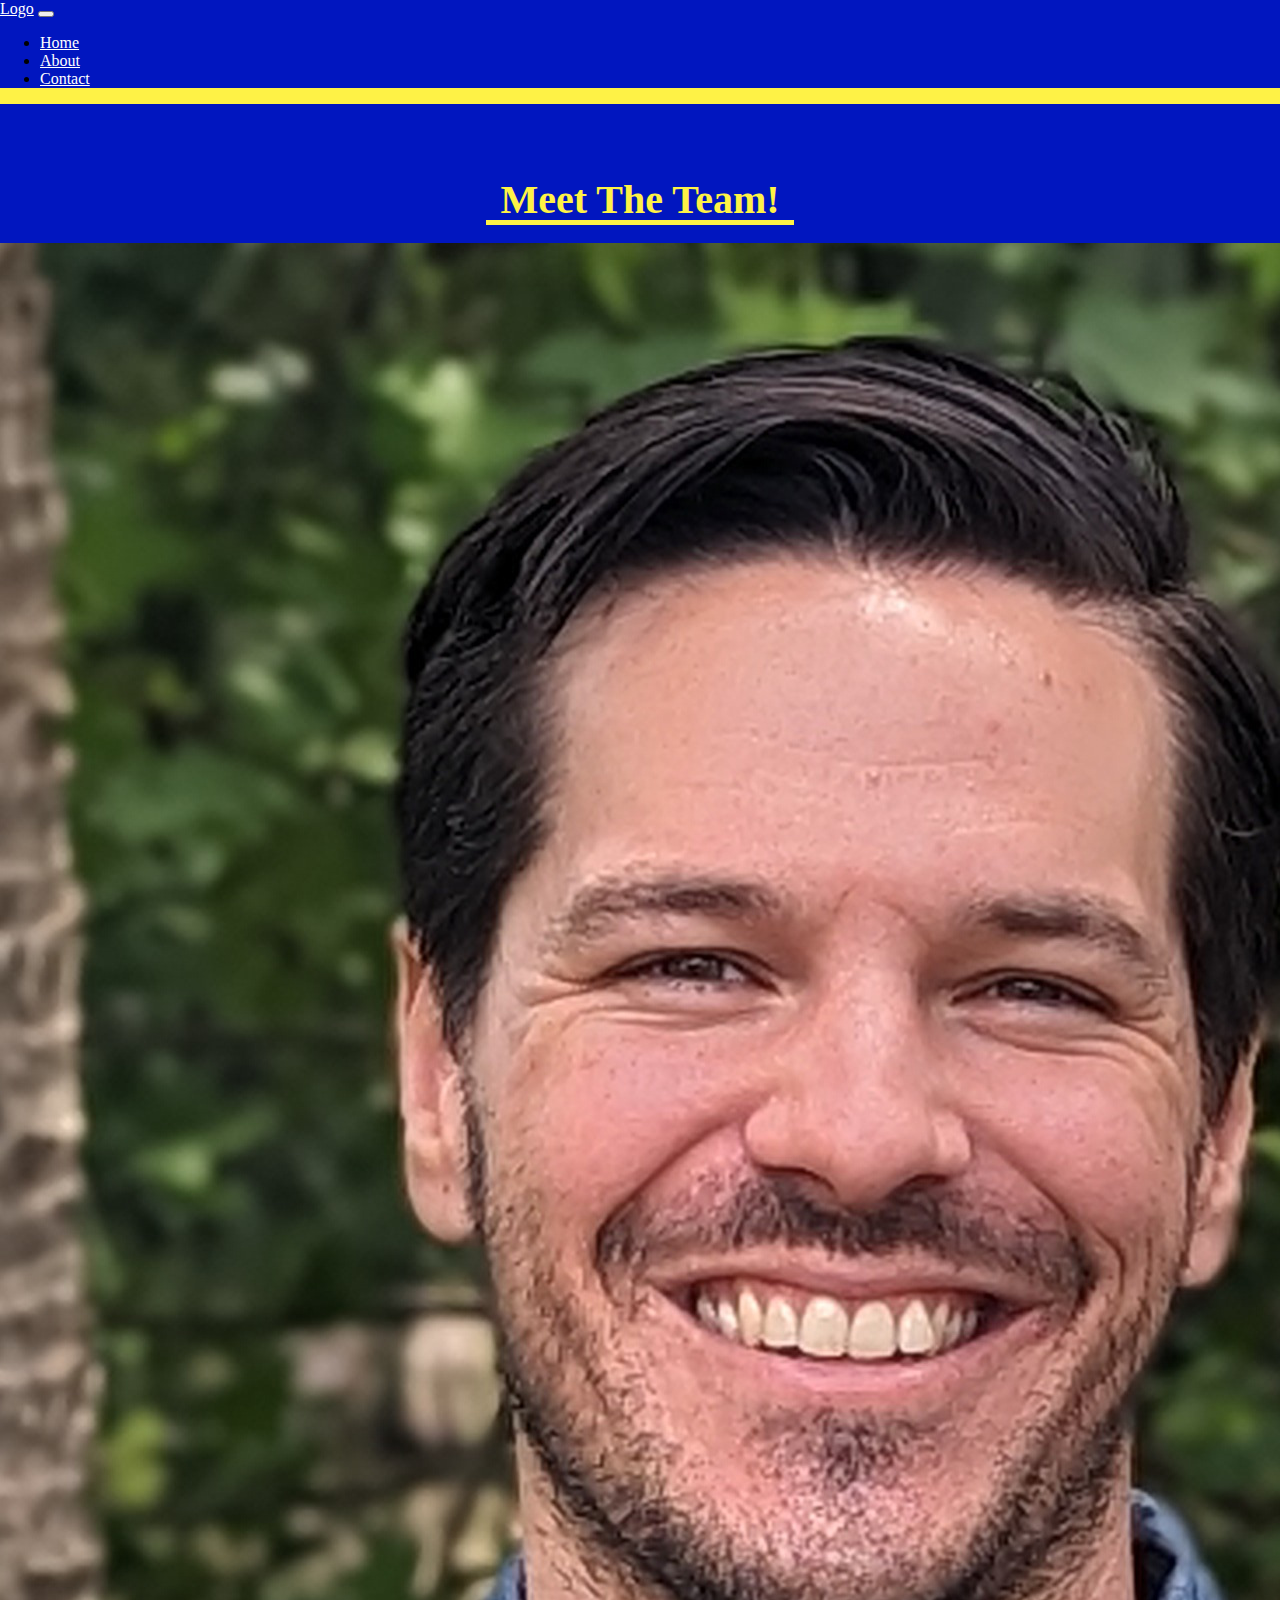
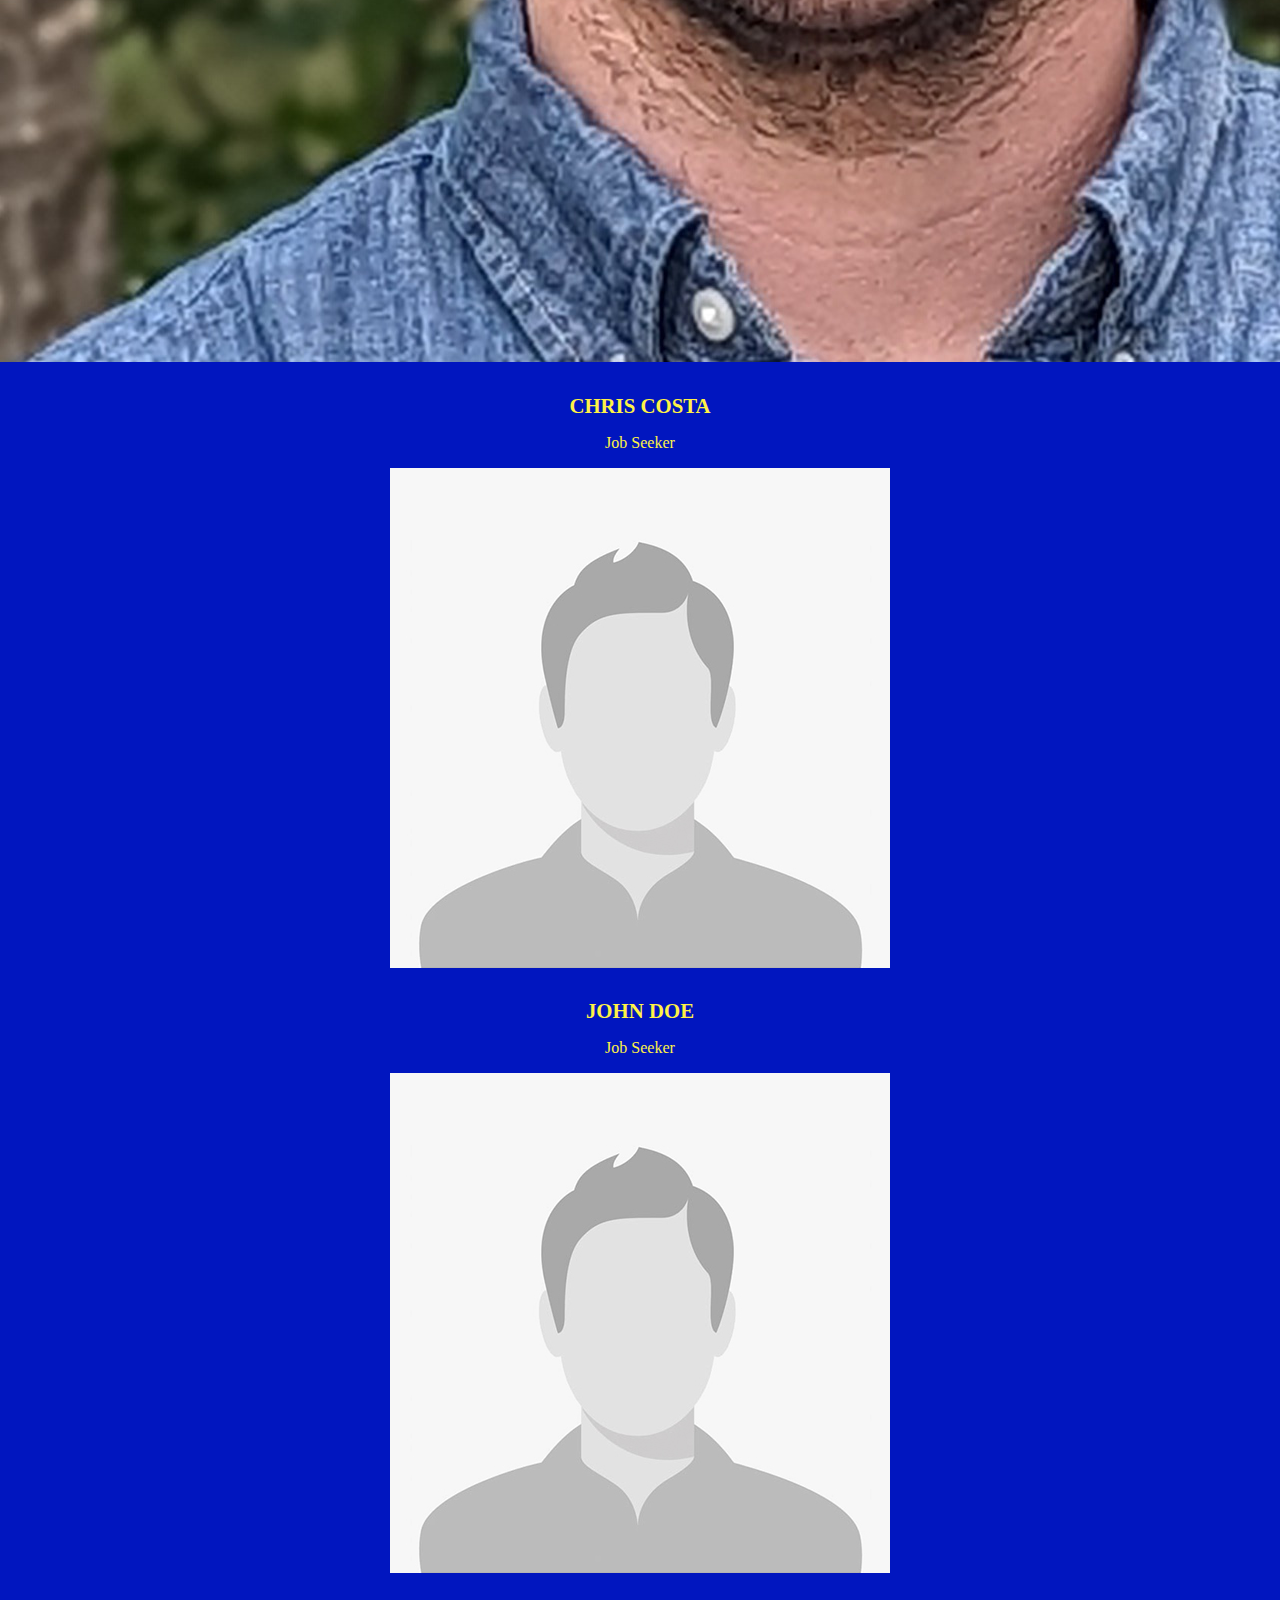
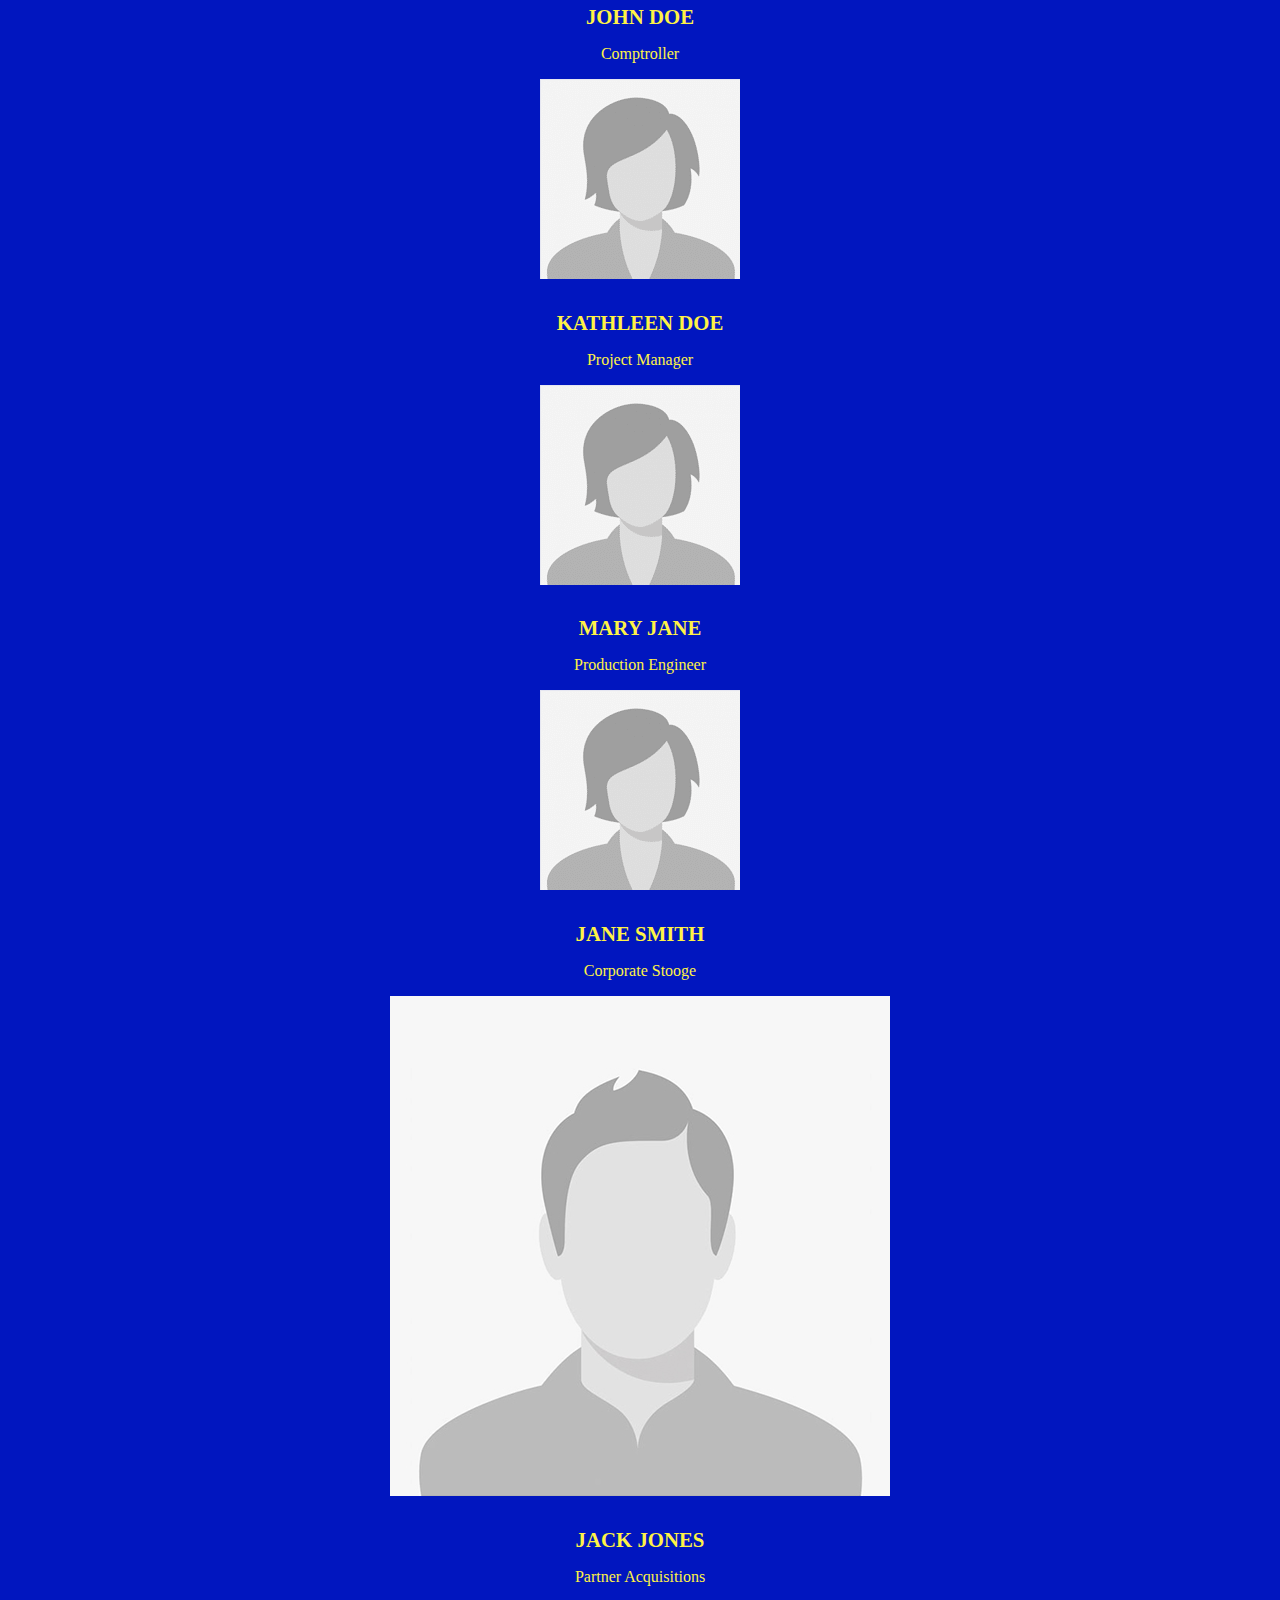
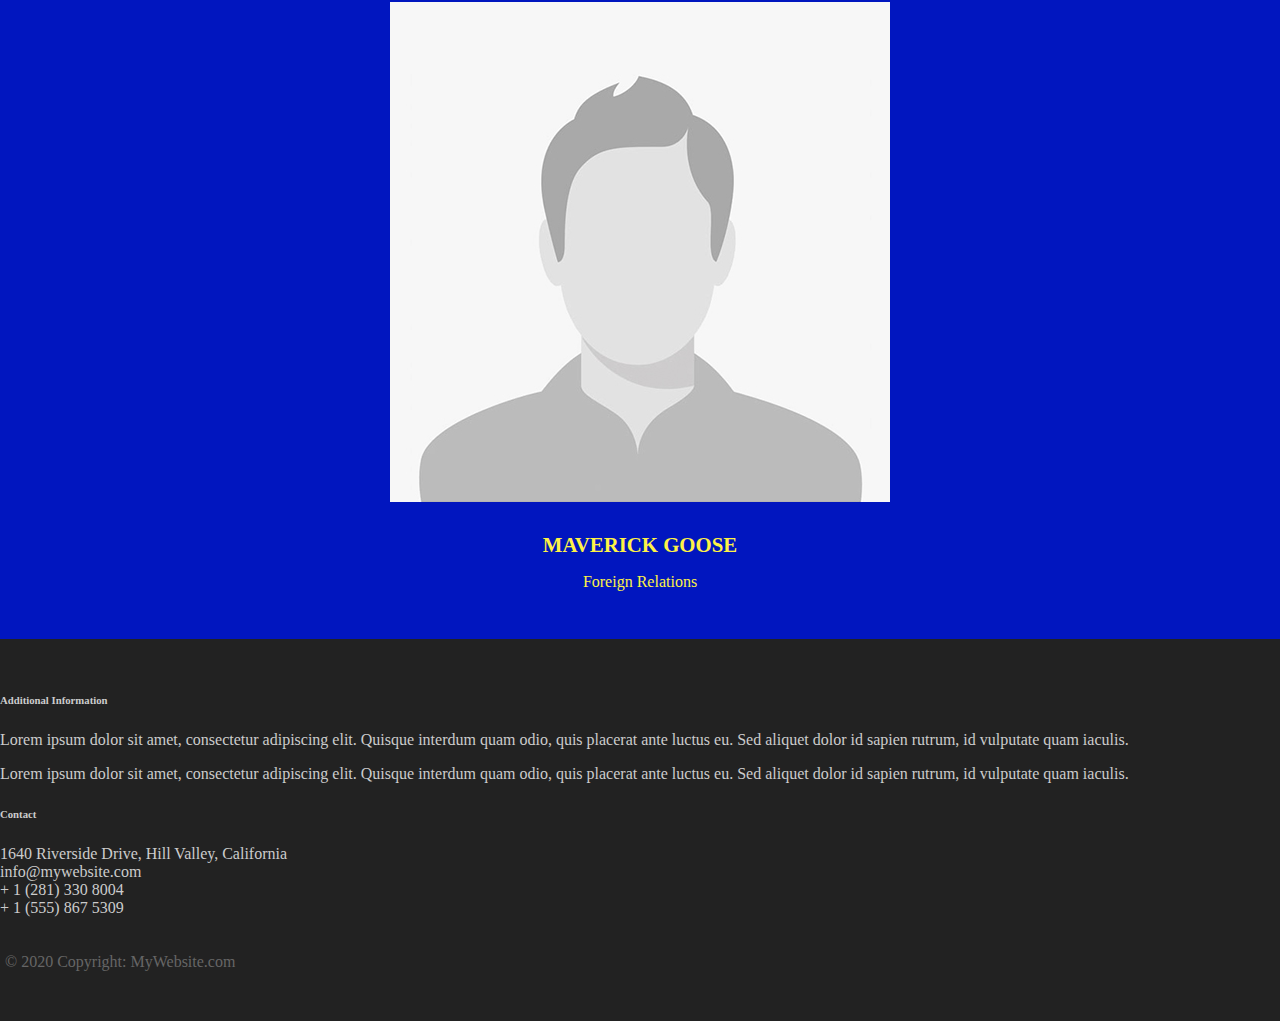
<file: About.html>
<!DOCTYPE html>
<html lang="en">
	<head>
		<title>Bootstrap Tutorial Sample Page</title>
		<meta charset="utf-8">
		<meta name="viewport" content="width=device-width, initial-scale=1">
		<link rel="stylesheet" href="https://cdn.jsdelivr.net/npm/bootstrap@4.5.3/dist/css/bootstrap.min.css" integrity="sha384-TX8t27EcRE3e/ihU7zmQxVncDAy5uIKz4rEkgIXeMed4M0jlfIDPvg6uqKI2xXr2" crossorigin="anonymous">
		<link rel="stylesheet" type="text/css" href="main.css"
	</head>
		
	<body>
		<script src="https://code.jquery.com/jquery-3.7.1.js" integrity="sha256-eKhayi8LEQwp4NKxN+CfCh+3qOVUtJn3QNZ0TciWLP4=" crossorigin="anonymous"></script>
		<script src="https://cdn.jsdelivr.net/npm/bootstrap@4.5.3/dist/js/bootstrap.bundle.min.js" integrity="sha384-ho+j7jyWK8fNQe+A12Hb8AhRq26LrZ/JpcUGGOn+Y7RsweNrtN/tE3MoK7ZeZDyx" crossorigin="anonymous"></script>
		<nav class="navbar navbar-expand-md">
			<a class="navbar-brand" href="#">Logo</a>
			<button class="navbar-toggler navbar_dark" type="button" data-toggle="collap
				<span class="navbar-toggler-icon"></span>
			</button>
			<div class="collapse navbar-collapse" id="main-navigation">
				<ul class="navbar-nav">
					<li class"nav-item">
						<a class="nav-link" href="Home.html">Home</a>
					</li>
					<li class="nav-item">
						<a class="nav-link" href="#">About</a>
					</li>
					<li class="nav-item">
						<a class="nav-link" href="#">Contact</a>
					</li>
				</ul>
			</div>
		</nav>
		
		
	<!-- Meet the team section -->
		<div class="background">
			<h3 class="feature-title text-center">Meet The Team!</h3>
			<div class="container team">
				<div class="row">
					<div class="card col-lg-3 col-md-3 col-sm-4 text-center">
						<img class="card-img-top rounded-circle" src="images/Headshot.jpg" alt="Card">
						<div class="card-body">
							<h4 class="card-title">Chris Costa</h4>
							<p class="card-text">Job Seeker</p>
						</div>
					</div>
		
					<div class="card col-lg-3 col-md-3 col-sm-4 text-center">
						<img class="card-img-top rounded-circle" src="images/placeholder_headshot_he.jpg" alt="Card">
						<div class="card-body">
							<h4 class="card-title">John Doe</h4>
							<p class="card-text">Job Seeker</p>
						</div>
					</div>
		
					<div class="card col-lg-3 col-md-3 col-sm-4 text-center">
						<img class="card-img-top rounded-circle" src="images/placeholder_headshot_he.jpg" alt="Card">
						<div class="card-body">
							<h4 class="card-title">John Doe</h4>
							<p class="card-text">Comptroller</p>
						</div>
					</div>
		
					<div class="card col-lg-3 col-md-3 col-sm-4 text-center">
						<img class="card-img-top rounded-circle" src="images/placeholder_headshot_she.png" alt="Card">
						<div class="card-body">
							<h4 class="card-title">Kathleen Doe</h4>
							<p class="card-text">Project Manager</p>
						</div>
					</div>
		
					<div class="card col-lg-3 col-md-3 col-sm-4 text-center">
						<img class="card-img-top rounded-circle" src="images/placeholder_headshot_she.png" alt="Card">
						<div class="card-body">
							<h4 class="card-title">Mary Jane</h4>
							<p class="card-text">Production Engineer</p>
						</div>
						
					</div>
		
					<div class="card col-lg-3 col-md-3 col-sm-4 text-center">
						<img class="card-img-top rounded-circle" src="images/placeholder_headshot_she.png" alt="Card">
						<div class="card-body">
							<h4 class="card-title">Jane Smith</h4>
							<p class="card-text">Corporate Stooge</p>
						</div>
						
					</div>
					
		
					<div class="card col-lg-3 col-md-3 col-sm-4 text-center">
						<img class="card-img-top rounded-circle" src="images/placeholder_headshot_he.jpg" alt="Card">
						<div class="card-body">
							<h4 class="card-title">Jack Jones</h4>
							<p class="card-text">Partner Acquisitions</p>
						</div>
						
					</div>
		
		
					<div class="card col-lg-3 col-md-3 col-sm-4 text-center">
						<img class="card-img-top rounded-circle" src="images/placeholder_headshot_he.jpg" alt="Card">
						<div class="card-body">
							<h4 class="card-title">Maverick Goose</h4>
							<p class="card-text">Foreign Relations</p>
						</div>
						
					</div>
            
				</div>
			</div>
		</div>
		
	<!-- footer section -->	
		<footer class="page-footer">
			<div class="container">
				<div class="row">
					<div class="col-lg-8 col-md-8 col-sm-12">
						<h6 class="text-uppercase font-weight-bold">Additional Information</h6>
						<p>Lorem ipsum dolor sit amet, consectetur adipiscing elit. Quisque interdum quam odio, quis placerat ante luctus eu. Sed aliquet dolor id sapien rutrum, id vulputate quam iaculis.</p>
						<p>Lorem ipsum dolor sit amet, consectetur adipiscing elit. Quisque interdum quam odio, quis placerat ante luctus eu. Sed aliquet dolor id sapien rutrum, id vulputate quam iaculis.</p>
				</div>
				<div class="col-lg-4 col-md-4 col-sm-12">
					<h6 class="text-uppercase font-weight-bold">Contact</h6>
					<p>1640 Riverside Drive, Hill Valley, California
					<br/>info@mywebsite.com
					<br/>+ 1 (281) 330 8004
					<br/>+ 1 (555) 867 5309</p>
				</div>
			<div>
			<div class="footer-copyright text-center">© 2020 Copyright: MyWebsite.com</div>
		</footer>		

		
						
						
						
	</body>
	
</html>
</file>
<file: main.css>
body {
    padding: 0;
    margin: 0;
    background: #fef246;
}
.navbar {
    background:#0116bf;
}
.nav-link,
.navbar-brand {
    color: #fff;
    cursor: pointer;
}
.nav-link {
    margin-right: 1em !important;
}
.nav-link:hover {
    color: #000;
}
.navbar-collapse {
    justify-content: flex-end;
}
.header {
    background-image: url("images/background_image.jpeg");
    background-size: cover;
    background-position: center;
    position: relative;
}
.overlay {
	position: absolute;
	min-height: 100%;
	min-width: 100%;
	left: 0;
	top: 0;
	background: rgba(0, 0, 0, 0.5);
}
.description {
	left: 50%;
	position: absolute;
	top:45%;
	transform: translate(-50%, -55%);
	text-align: center;
}
.description h1 {
	color: #6ab446;
}
.description p {
	color: #fff;
	front-size: 1.3rem;
	line-height;
}
.description button {
	border:1px solid #6ab446;
	background:#6ab446;
	border-radius: 0;
	color:#000;
}
.features {
	margin: 4em auto;
	padding 1em;
	position: relative;
}
.feature-title {
	color: #333;
	font-size: 1,3rem;
	font-weight:700;
	margin-bottom: 20px;
	text_transform: uppercase;
}
.features img {
	-webkit-box-shadow: 1px 1px 4px rgba(0, 0, 0, 0.4);
	-moz-box-shadow:1px 1px 4px rgba(0, 0, 0, 0.4);
	box-shadow: 1px 1px 4px rgba(0, 0, 0, 0.4)
	margin-bottom: 16px;
}
.features .form-control,
.features input {
	border-radius: 0;
	margin-top: 10px;
}
.features .btn {
	background-color: #0116bf;
	border: 1px solid #0116bf;
	color: #fff;
	margin-top: 20px;
}
.features .btn:hover {
	background-color:#333;
	border: 1px solid #333;
}
.background {
	background: #0116BF;
	padding: 2em 0;
	text-align: center;
}
.background .feature-title {
	display: inline-block;
	position: relative;
	color: #FEF246;
	font-size: 2.5rem;
	font-weight:700;
	margin-bottom: 20px;
	text-align: center;
}
.background .feature-title::after{
	content: "";
	position: absolute;
	bottom: -2px; /* Sets gap between underline and text */
	left: -5%; /* Sets left and right side overhangs relative to text length */
	right: -5%; /* Sets left and right side overhangs relative to text length. (Both negative seems wrong to me but works correct) */
	height: 5px; /* Sets thickness of underline */
	background-color: #FEF246;
}
.team {
	color: #fef246;
	padding: 10 0px;
}
.team .card_columns {
	-webkit-column-count: 4;
	-moz-column-count: 4;
	column-count: 4;
}
.team .card {
	background: none;
	border: none;
}
.team .card-title {
	font-size: 1.3rem;
	margin-bottom: 0;
	text-transform: uppercase;
}
.page-footer {
	background-color: #222;
	color: #ccc;
	padding: 30px 0 30px;
}
.footer-copyright {
	color: #666;
	padding: 20px 5px;
}


#demo-modal .modal-content {
	border-radius: 0;
	padding: 2rem;
	background-color: #0116bf;
	opacity: 1;
}
#demo-modal .modal-header {
	border-bottom: none;
}
#demo-modal h4 {
	color: #fef246;
	font-size: 30px;
	margin: 0 0 25px;
	font-weight: bold;
	text-transform: capitalize;
}
#demo-modal .close {
	background: #000;
	border-radius: 50%;
	color: #fff;
	font-size: 19px;
	font-weight: normal;
	height: 30px;
	opacity: 0.5;
	padding: 0;
	position: absolute;
	right: 26px;
	text-align: center;
	top: 26px;
	width: 30px;
}
#demo-modal .close span {
	position: relative;
	top: -3px;
}
#demo-modal .modal-body p {
	color: #999;
}
#demo-modal .input-group {
	display: flex;
	align-items: center;
}

#demo-modal .form-control {
	border-radius: 0;
	margin-right: 0;
	min-height: 46px;
}

#demo-modal .btn {
	border-radius: 0;
	height: 46px;
	padding: 0 20px;
	background-color: #ff0000;
	border: none;
	color: #fef246;
	min-width: 150px;
	transition: all 0.4s;
	/* align-self: flex-start; */
	margin-top: 10px; 
}

#demo-modal .btn:hover,
#demo-modal .btn:focus{
	background-color: #12968d;
}


@media (max-width: 575.98px) {
	.description {
		left:0;
		padding: 0 15px;
		position: absolute;
		top: 10%;
		transform: none;
		text-align: center;
	}
	
	.description h1 {
		font-sie: 2em;
	}
	
	.description p {
		font-size: 1.2rem;
	}
	
	.features {
		margin: 0;
	}
}
</file>
